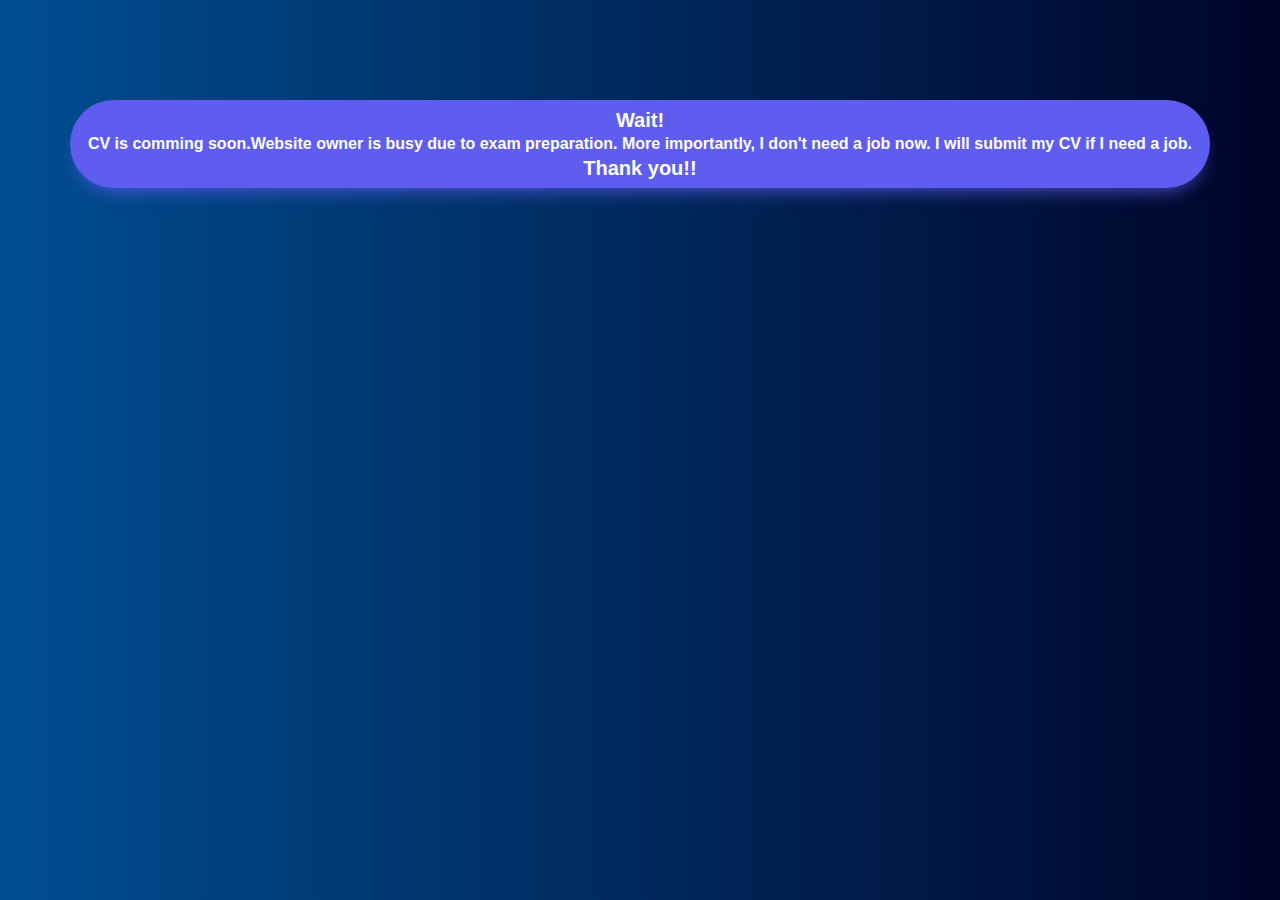
<file: CV.html>
<!DOCTYPE html>
<html lang="en">
<head>
    <meta charset="UTF-8">
    <title>Comming soon.</title>
    <style>
        body {
            background: #000428;  /* fallback for old browsers */
background: -webkit-linear-gradient(to right, #004e92, #000428);  /* Chrome 10-25, Safari 5.1-6 */
background: linear-gradient(to right, #004e92, #000428); /* W3C, IE 10+/ Edge, Firefox 16+, Chrome 26+, Opera 12+, Safari 7+ */

            

        }

        h1 {

            background: #5E5DF0;
            border-radius: 999px;
            box-shadow: #5E5DF0 0 10px 20px -10px;
            box-sizing: border-box;
            color: #FFFFFF;
            cursor: pointer;
            font-family: Inter, Helvetica, "Apple Color Emoji", "Segoe UI Emoji", NotoColorEmoji, "Noto Color Emoji", "Segoe UI Symbol", "Android Emoji", EmojiSymbols, -apple-system, system-ui, "Segoe UI", Roboto, "Helvetica Neue", "Noto Sans", sans-serif;
            font-size: 16px;
            font-weight: 700;
            line-height: 24px;
            opacity: 1;
            outline: 0 solid transparent;
            padding: 8px 18px;
            user-select: none;
            -webkit-user-select: none;
            touch-action: manipulation;
            width: fit-content;
            word-break: break-word;
            border: 0;
            text-align: center;margin: auto auto;
            margin-top: 100px;
            margin-bottom: 100px;

        }
        p{
            color: white;
            font-size: 20px;
            margin: 0 auto;
            
        }
    </style>

</head>

<body>
   <div>
    <h1><p>Wait! </p>CV is comming soon.Website owner is busy due to exam preparation.
More importantly, I don't need a job now. I will submit my CV if I need a job.<p>Thank you!! </p> </h1>
    </div>
</body></html>
</file>
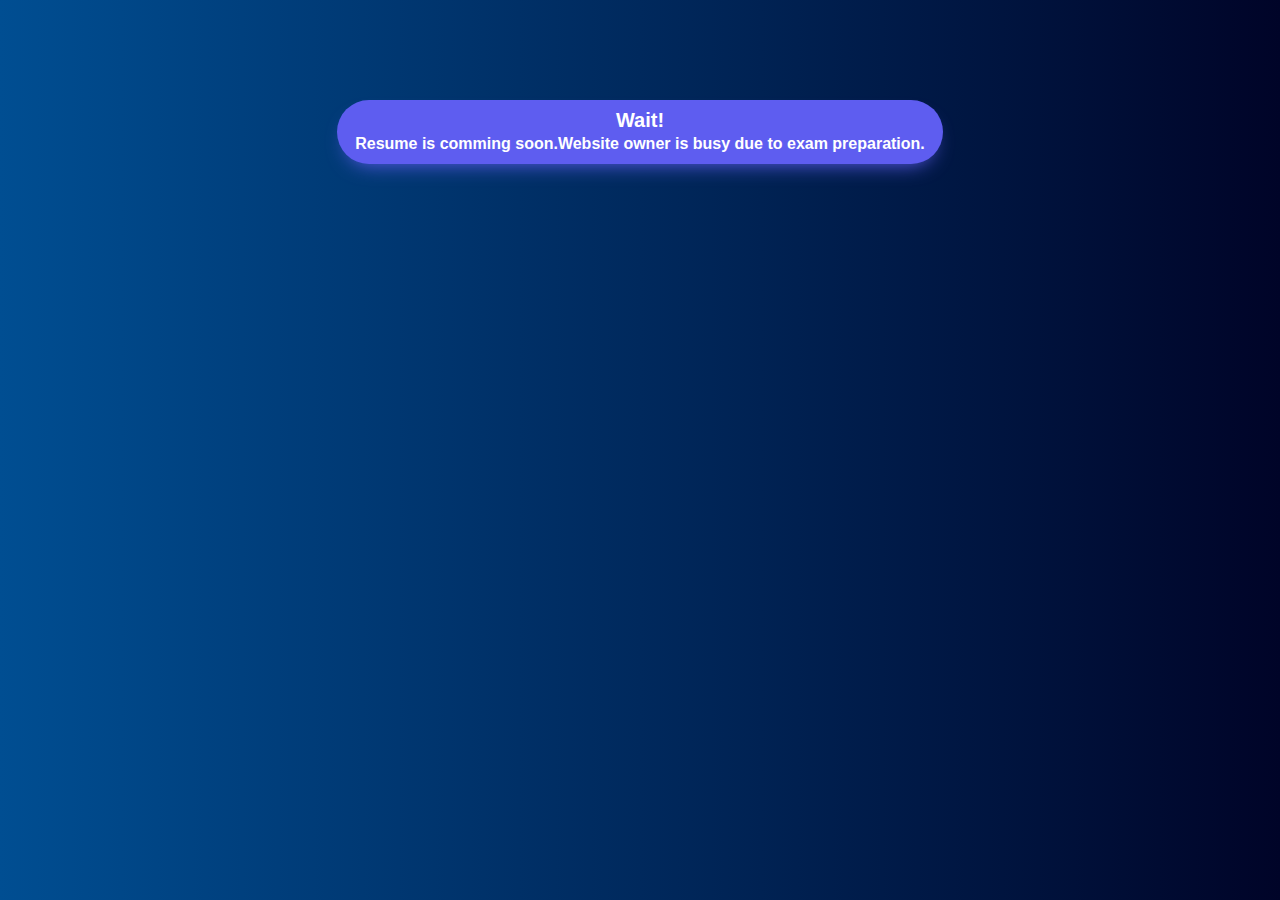
<file: Resume.html>
<!DOCTYPE html>
<html lang="en">
<head>
    <meta charset="UTF-8">
    <title>Comming soon!</title>
    <style>
        body {
            background: #000428;  /* fallback for old browsers */
background: -webkit-linear-gradient(to right, #004e92, #000428);  /* Chrome 10-25, Safari 5.1-6 */
background: linear-gradient(to right, #004e92, #000428); /* W3C, IE 10+/ Edge, Firefox 16+, Chrome 26+, Opera 12+, Safari 7+ */

            

        }

        h1 {

            background: #5E5DF0;
            border-radius: 999px;
            box-shadow: #5E5DF0 0 10px 20px -10px;
            box-sizing: border-box;
            color: #FFFFFF;
            cursor: pointer;
            font-family: Inter, Helvetica, "Apple Color Emoji", "Segoe UI Emoji", NotoColorEmoji, "Noto Color Emoji", "Segoe UI Symbol", "Android Emoji", EmojiSymbols, -apple-system, system-ui, "Segoe UI", Roboto, "Helvetica Neue", "Noto Sans", sans-serif;
            font-size: 16px;
            font-weight: 700;
            line-height: 24px;
            opacity: 1;
            outline: 0 solid transparent;
            padding: 8px 18px;
            user-select: none;
            -webkit-user-select: none;
            touch-action: manipulation;
            width: fit-content;
            word-break: break-word;
            border: 0;
            text-align: center;margin: auto auto;
            margin-top: 100px;
            margin-bottom: 100px;

        }
        p{
            color: white;
            font-size: 20px;
            margin: 0 auto;
            
        }
    </style>

</head>

<body>
   <div>
    <h1><p>Wait! </p>Resume is comming soon.Website owner is busy due to exam preparation. </h1>
    </div>
</body></html>
</file>
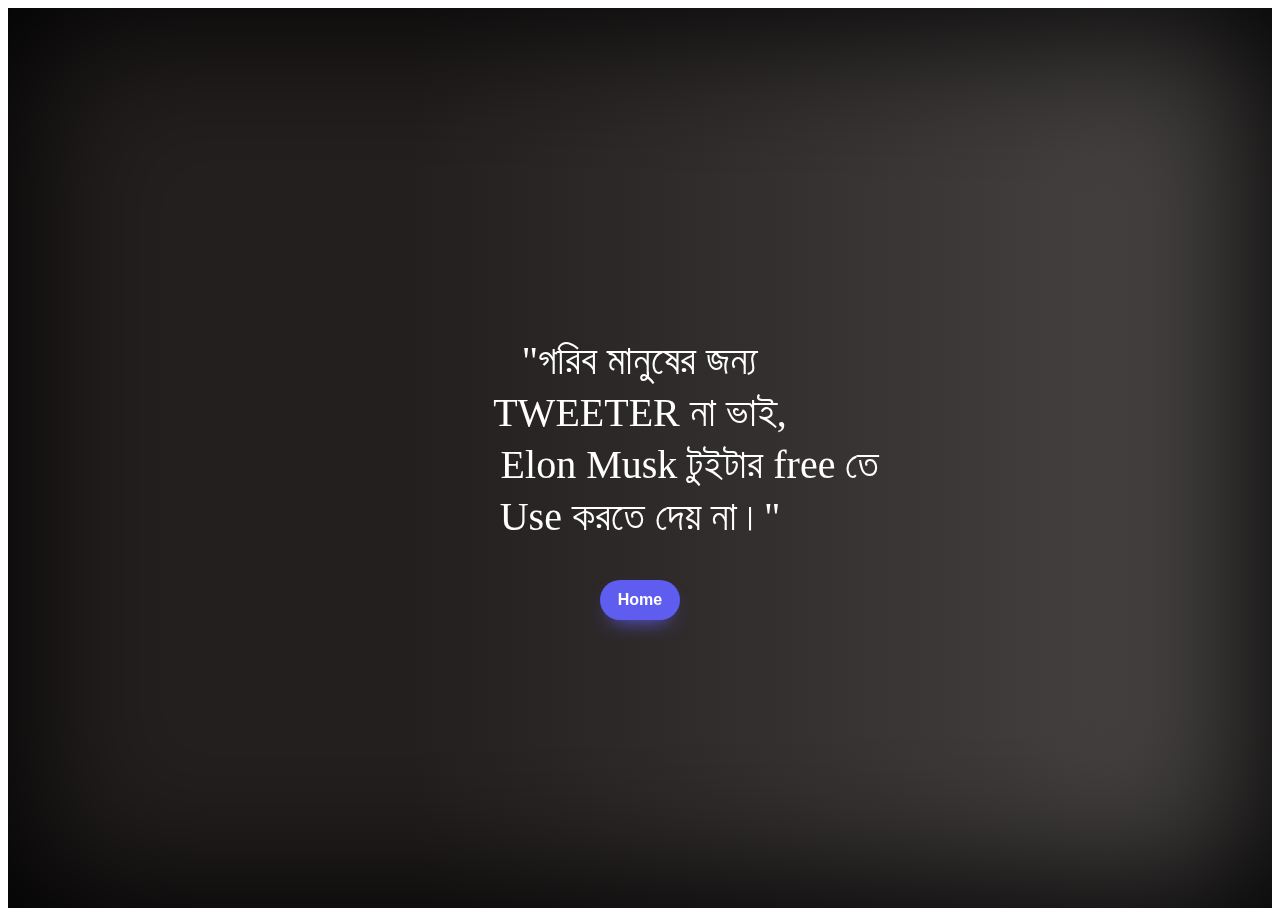
<file: tweeter.html>
<!DOCTYPE html>
<html lang="en">
<head>
    <meta charset="UTF-8">
    <title>Tweeter</title>
    <link rel="stylesheet" href="resume%20style.css">
</head>
<body>
<main role="main" class="main-content" id="main-content">
    <div class="titleCont">
        <h1 class="main-title " id="main-title">
            "গরিব মানুষের জন্য<br><span style="padding-left:100px" class="mar-2"> TWEETER না ভাই,</span><br><span style="padding- right:110px" class="mar-3"> Elon Musk টুইটার free তে </span><br><span style="padding-left:-20px">Use করতে দেয় না।"</span>
        </h1>
    </div>
    <canvas id="noise" class="noise"></canvas>
    <a href="index.html"><button class="button-34 ">Home</button></a>
  <div class="vignette"></div>
</main>
</body>
</html>
</file>
